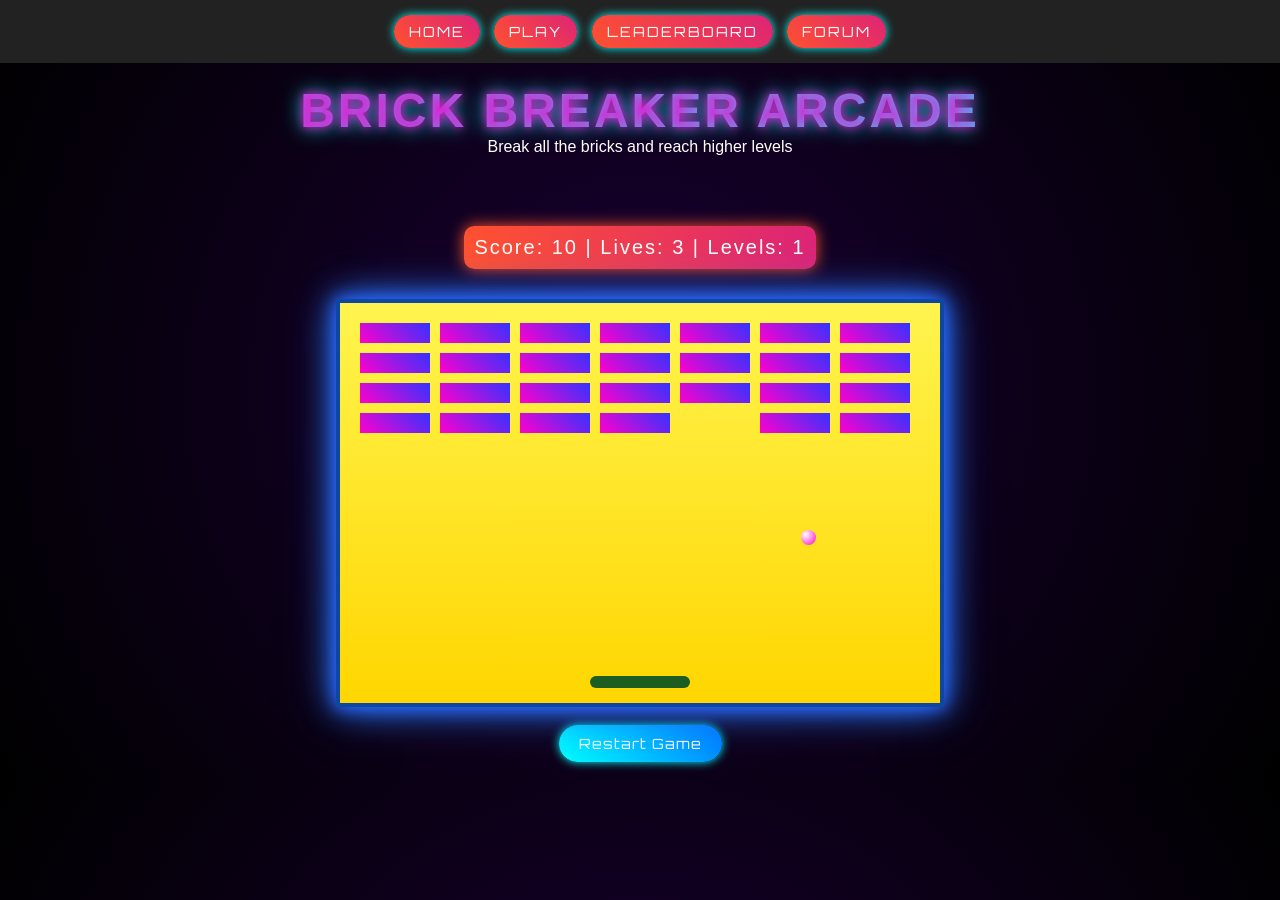
<file: index.html>
<!doctype html>
<html lang="en">
  <head>
    <meta charset="UTF-8" />
    <meta name="viewport" content="width=device-width, initial-scale=1.0" />
    <title>Brick Breaker Arcade</title>
    <link rel="stylesheet" href="style.css" />
    <link href="https://fonts.googleapis.com/css2?family=Orbitron:wght@400;700&display=swap" rel="stylesheet">
  </head>
  <body>
    <nav>
      <button onclick="showSection('home')">Home</button>
      <button onclick="showSection('play')">Play</button>
      <button onclick="showSection('leaderboard')">LeaderBoard</button>
      <button onclick="showSection('forum')">Forum</button>
    </nav>

    <section id="home" class="active">
      <h1>Brick Breaker Arcade</h1>
      <p>Break all the bricks and reach higher levels</p>
    </section>

    <section id="play" class="active">
      <div id="scorePanel">
        Score: <span id="score">0</span> | Lives: <span id="lives">3</span> |
        Levels: <span id="level">1</span>
      </div>

      <div id="gameArea">
        <div id="ball"></div>
        <div id="paddle"></div>
      </div>
      <br />
      <button onclick="restartGame()">Restart Game</button>
    </section>

    <section id="leaderboard">
      <h2>LeaderBoard</h2>
      <table>
        <thead>
          <tr>
            <th>Name</th>
            <th>Score</th>
          </tr>
        </thead>
        <tbody id="leaderboardBody"></tbody>
      </table>
    </section>

    <section id="forum">
        <h2>Forum</h2>
        <input type="text" id="username" placeholder="Your name">
        <textarea id="comment" placeholder="Your comment"></textarea>
        <br>
        <button onclick="addComment()">Post</button>
        <div id="commentSection"></div>
    </section>
    <script src="script.js"></script>
  </body>
</html>
</file>
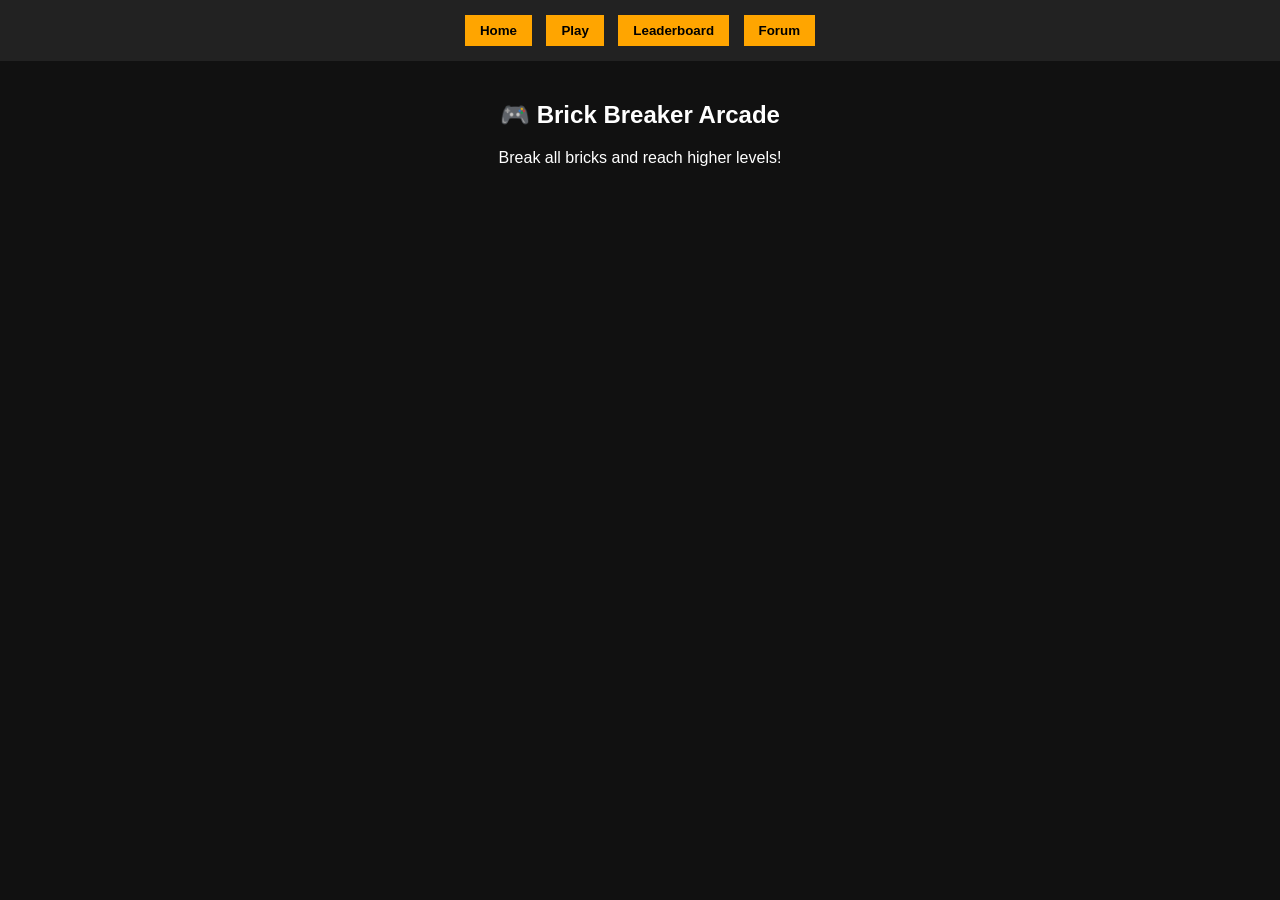
<file: script.html>
<!DOCTYPE html>
<html lang="en">
<head>
<meta charset="UTF-8">
<meta name="viewport" content="width=device-width, initial-scale=1.0">
<title>Brick Breaker Arcade</title>

<style>
body {
    margin: 0;
    font-family: Arial, sans-serif;
    background: #111;
    color: white;
    text-align: center;
}

nav {
    background: #222;
    padding: 10px;
}

nav button {
    margin: 5px;
    padding: 8px 15px;
    background: orange;
    border: none;
    cursor: pointer;
    font-weight: bold;
}

section {
    display: none;
    padding: 20px;
}

.active {
    display: block;
}

#gameArea {
    width: 600px;
    height: 400px;
    background: black;
    margin: auto;
    position: relative;
    overflow: hidden;
    border: 2px solid white;
}

#ball {
    width: 15px;
    height: 15px;
    background: orange;
    border-radius: 50%;
    position: absolute;
}

#paddle {
    width: 100px;
    height: 12px;
    background: white;
    position: absolute;
    bottom: 0;
}

.brick {
    width: 70px;
    height: 20px;
    background: cyan;
    position: absolute;
}

#scorePanel {
    margin: 10px;
}

table {
    margin: auto;
    border-collapse: collapse;
    width: 50%;
}

th, td {
    border: 1px solid white;
    padding: 8px;
}

input, textarea {
    padding: 5px;
    margin: 5px;
}
</style>
</head>

<body>

<nav>
    <button onclick="showSection('home')">Home</button>
    <button onclick="showSection('play')">Play</button>
    <button onclick="showSection('leaderboard')">Leaderboard</button>
    <button onclick="showSection('forum')">Forum</button>
</nav>

<section id="home" class="active">
    <h1>🎮 Brick Breaker Arcade</h1>
    <p>Break all bricks and reach higher levels!</p>
</section>

<section id="play">
    <div id="scorePanel">
        Score: <span id="score">0</span> |
        Lives: <span id="lives">3</span> |
        Level: <span id="level">1</span>
    </div>

    <div id="gameArea">
        <div id="ball"></div>
        <div id="paddle"></div>
    </div>
    <br>
    <button onclick="restartGame()">Restart</button>
</section>

<section id="leaderboard">
    <h2>🏆 Leaderboard</h2>
    <table>
        <thead>
            <tr><th>Name</th><th>Score</th></tr>
        </thead>
        <tbody id="leaderboardBody"></tbody>
    </table>
</section>

<section id="forum">
    <h2>💬 Forum</h2>
    <input type="text" id="username" placeholder="Your Name">
    <textarea id="comment" placeholder="Write comment"></textarea>
    <br>
    <button onclick="addComment()">Post</button>
    <div id="commentsSection"></div>
</section>

<script>
function showSection(id){
    document.querySelectorAll("section").forEach(s=>s.classList.remove("active"));
    document.getElementById(id).classList.add("active");
}

/* GAME LOGIC */

const ball = document.getElementById("ball");
const paddle = document.getElementById("paddle");
const gameArea = document.getElementById("gameArea");

let ballX = 290, ballY = 350;
let dx = 3, dy = -3;

let paddleX = 250;
let score = 0, lives = 3, level = 1;

let bricks = [];

function createBricks(){
    bricks.forEach(b=>b.remove());
    bricks = [];
    for(let row=0; row<3+level; row++){
        for(let col=0; col<7; col++){
            let brick = document.createElement("div");
            brick.classList.add("brick");
            brick.style.left = (col*80+20)+"px";
            brick.style.top = (row*30+20)+"px";
            gameArea.appendChild(brick);
            bricks.push(brick);
        }
    }
}
createBricks();

function update(){
    ballX += dx;
    ballY += dy;

    if(ballX<=0 || ballX>=585) dx=-dx;
    if(ballY<=0) dy=-dy;

    if(ballY>=385){
        if(ballX>paddleX && ballX<paddleX+100){
            dy=-dy;
        } else {
            lives--;
            document.getElementById("lives").innerText=lives;
            if(lives==0){
                saveScore();
                alert("Game Over!");
                restartGame();
            }
            ballX=290; ballY=350;
        }
    }

    bricks.forEach((brick,index)=>{
        let bx = brick.offsetLeft;
        let by = brick.offsetTop;
        if(ballX>bx && ballX<bx+70 && ballY>by && ballY<by+20){
            dy=-dy;
            brick.remove();
            bricks.splice(index,1);
            score+=10;
            document.getElementById("score").innerText=score;

            if(bricks.length==0){
                level++;
                document.getElementById("level").innerText=level;
                createBricks();
                ballX=290; ballY=350;
                dx+=1;
            }
        }
    });

    ball.style.left = ballX+"px";
    ball.style.top = ballY+"px";
    paddle.style.left = paddleX+"px";

    requestAnimationFrame(update);
}

document.addEventListener("keydown",e=>{
    if(e.key==="ArrowRight" && paddleX<500) paddleX+=20;
    if(e.key==="ArrowLeft" && paddleX>0) paddleX-=20;
});

update();

function restartGame(){
    location.reload();
}

/* LEADERBOARD */

function saveScore(){
    let name = prompt("Enter your name:");
    let data = JSON.parse(localStorage.getItem("leaderboard"))||[];
    data.push({name,score});
    data.sort((a,b)=>b.score-a.score);
    localStorage.setItem("leaderboard",JSON.stringify(data));
    loadLeaderboard();
}

function loadLeaderboard(){
    let data = JSON.parse(localStorage.getItem("leaderboard"))||[];
    let body=document.getElementById("leaderboardBody");
    body.innerHTML="";
    data.forEach(p=>{
        body.innerHTML+=`<tr><td>${p.name}</td><td>${p.score}</td></tr>`;
    });
}
loadLeaderboard();

/* FORUM */

function addComment(){
    let name=document.getElementById("username").value;
    let comment=document.getElementById("comment").value;
    let data=JSON.parse(localStorage.getItem("comments"))||[];
    data.push({name,comment});
    localStorage.setItem("comments",JSON.stringify(data));
    loadComments();
}

function loadComments(){
    let data=JSON.parse(localStorage.getItem("comments"))||[];
    let section=document.getElementById("commentsSection");
    section.innerHTML="";
    data.forEach(c=>{
        section.innerHTML+=`<p><b>${c.name}:</b> ${c.comment}</p>`;
    });
}
loadComments();
</script>

</body>
</html>
</file>
<file: style.css>
*{
    margin: 0;
    font-family: "Nunito", sans-serif;
    color: white;
    text-align: center;
}

h1{
    font-size: 48px;
    letter-spacing: 3px;
    text-transform: uppercase;
    background: linear-gradient(45deg, #ff00cc, #00ffff);
    -webkit-background-clip: text;
    -webkit-text-fill-color: transparent;
    text-shadow: 0 0 10px #ff00cc, 0 0 20px #00ffff;
    animation: glow 1.5s infinite alternate;
}

h2{
    font-size: 28px;
    letter-spacing: 2px;
    color: #00ffff;
    text-shadow: 0 0 10px #00ffff;
}

@keyframes glow {
    from { text-shadow: 0 0 10px #ff00cc; }
    to { text-shadow: 0 0 20px #00ffff; }
}

body{
    font-family: 'Orbitron', sans-serif;
    background: radial-gradient(circle at center, #1a0033, #000000);
    color: white;
    text-align: center;
}

nav{
    background: #222;;
    padding: 10px;
}

nav button{
    background: linear-gradient(45deg, #ff512f, #dd2476);
    color: white;
    font-weight: 400;
    cursor: pointer;
    margin: 5px;
    padding: 8px 15px;
    border: none;
    transition: 0.3s;
    font-size:  14px;
    letter-spacing: 2px;
    font-family: 'Orbitron', sans-serif;
    text-transform: uppercase;
}

nav button:hover{
    transform: scale(1.1);
    box-shadow: 0 0 15px #ff512f;
}

section{
    display: none;
    padding: 20px;
}

.active{
    display: block;
}

#gameArea{
    width: 600px;
    height: 400px;
    background: linear-gradient(to bottom, #fff44f, #ffd600);
    margin: auto;
    position: relative;
    overflow: hidden;
    border: 4px solid #0d47a1;  
    box-shadow:
        0 0 15px #2962ff,
        0 0 30px #2979ff,
        0 0 45px rgba(41, 121, 255, 0.6);
}

#ball {
    width: 15px;
    height: 15px;
    background: radial-gradient(circle at 30% 30%, white, #ff00cc);
    border-radius: 50%;
    position: absolute;
    /* box-shadow: 0 0 15px #ff00cc; */
}

#paddle {
    width: 100px;
    height: 12px;
    background: #1b5e20;   
    position: absolute;
    bottom: 15px;
    left: 5px;
    border-radius: 6px;
    /* box-shadow: 
        0 0 10px #2e7d32,
        0 0 20px rgba(46, 125, 50, 0.6); */
}

.brick{
    width: 70px;
    height: 20px;
    background: linear-gradient(45deg, #ff00cc, #3333ff);
    /* box-shadow: 0 0 10px #ff00cc, 0 0 20px #3333ff; */
    position: absolute;
}

#scorePanel{
    margin: 30px;
    font-size:  20px;
    letter-spacing: 2px;
    padding: 10px;
    border-radius: 10px;
    display: inline-block;
    box-shadow: 0 0 15px #ff512f;
    background: linear-gradient(90deg, #ff512f, #dd2476);
}

#leaderboard.active{
    display: flex;
    align-items: center;
    flex-direction: column;
}

table {
    width: 50%;
    margin: 20px auto;
    border-collapse: collapse;
    background: linear-gradient(45deg, #2b0a3d, #001f3f);
    box-shadow: 0 0 20px #00ffff;
}

th {
    background: linear-gradient(45deg, #ff00cc, #ff512f);
    padding: 12px;
}

td {
    background: rgba(0, 255, 255, 0.1);
    padding: 10px;
}

#commentSection p{
    background: rgba(255,255,255,0.15);
    padding: 12px;
    border-radius: 10px;
    margin-top: 15px;
    width: 40%;
    margin-left: auto;
    margin-right: auto;
}

input, textarea{
    color: black;
    padding: 5px;
    margin: 5px;
}

#forum input,
#forum textarea{
    padding: 10px;
    margin: 10px;
    border-radius: 8px;
    border: none;
    font-size: 14px;
}

#forum textarea{
    width: 250px;
    height: 60px;
}

#forum button{
    margin-top: 15px;
    padding: 12px 25px;
}

button{
    background: linear-gradient(45deg, #00ffff, #0077ff);
    color: white;
    border: none;
    padding: 10px 20px;
    font-family: 'Orbitron', sans-serif;
    font-size: 14px;
    letter-spacing: 1px;
    border-radius: 25px;
    cursor: pointer;
    transition: 0.3s ease;
    box-shadow: 0 0 10px #00ffff;
}

button:hover {
    transform: scale(1.1);
    transition: 0.3s;
    box-shadow: 0 0 15px #00ffff;
}
</file>
